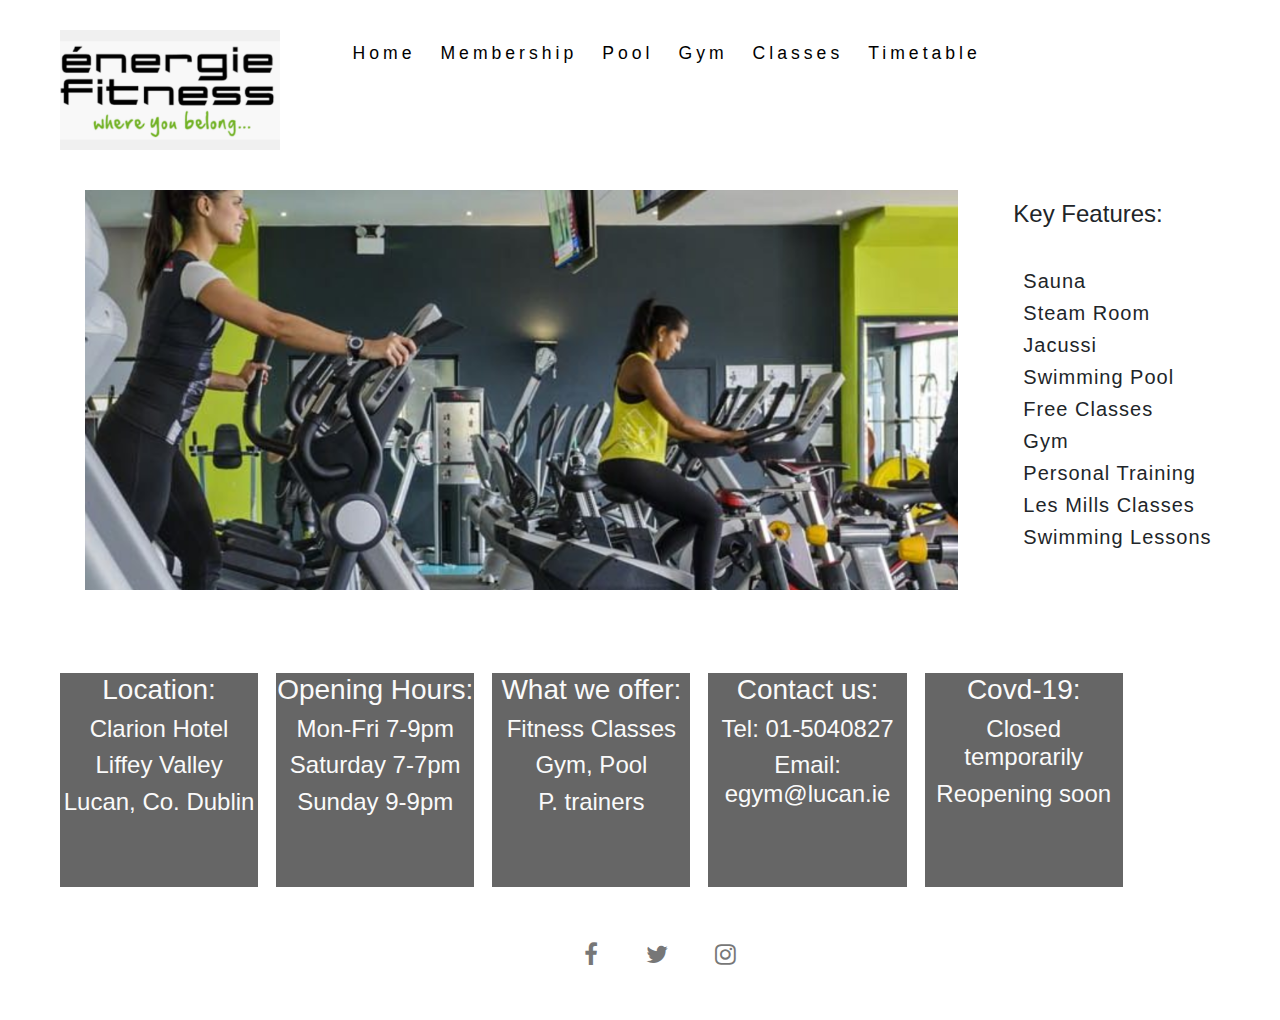
<file: index.html>
<!DOCTYPE html>
<html lang="en">

<head>
	<meta charset="UTF-8">
	<meta name="viewport" content="width=device-width, initial-scale=1.0">
	<meta http-equiv="X-UA-Compatible" content="ie=edge">
	<link rel="stylesheet" href="https://maxcdn.bootstrapcdn.com/bootstrap/4.2.1/css/bootstrap.min.css"
		type="text/css" />
	<link rel="stylesheet" href="https://maxcdn.bootstrapcdn.com/font-awesome/4.7.0/css/font-awesome.min.css"
		type="text/css" />
	<link rel="stylesheet" href="assets/css/style.css">
	<title>Energie Fitness Gym</title>
</head>

<body>
	<header>
		<div class="containter-fluid">
			<div class="row">
                <div class="col-8 col-sm-8 col-md-6 col-lg-4 col-xl-3">
                    <img class="logo" src="../assets/images/logo2.png" alt="logo"> 
                </div>
				<div class="row d-none d-sm-block">
					<div class="col">
						<ul id="menu">
							<li>
								<a href="Timetable.html">Timetable</a>
							</li>
							<li>
								<a href="Classes.html">Classes</a>
							</li>
							<li>
								<a href="Gym.html">Gym</a>
							</li>
							<li>
								<a href="Pool.html">Pool</a>
							</li>
							<li>
								<a href="Membership.html">Membership</a>
							</li>
							<li>
								<a class="active" href="index.html">Home</a>
							</li>
						</ul>
					</div>
				</div>
			</div>

<!--Navbar was copied from the tutorial and modified for this website-->
			<nav class="navbar navbar-light bg-light d-sm-none d-md-none d-lg-none d-xl-none">
				<button class ="navbar-toggler ml-auto" type="button" data-toggle="collapse" data-target="#navbarNavDropdown" aria-controls="navbarNav" aria-expanded="false" aria-label="Toggle navigation">
        <span class="navbar-toggler-icon"></span></button>
				<div class="collapse navbar-collapse" id="navbarNavDropdown">
					<ul id="navbar-nav mr-auto">
						<li class="nav-item mr-2">
							<a class="active nav-link" href="index.html">Home</a>
						</li>
						<li class="nav-item mr-2">
							<a class="nav-link" href="Membership.html">Membership</a>
						</li>
						<li class="nav-item mr-2">
							<a class="nav-link" href="Pool.html">Pool</a>
						</li>
						<li class="nav-item mr-2">
							<a class="nav-link" href="Gym.html">Gym</a>
						</li>
						<li class="nav-item mr-2">
							<a class="nav-link" href="Classes.html">Classes</a>
						</li>
						<li class="nav-item mr-2">
							<a class="nav-link" href="Timetable.html">Timetable</a>
						</li>

					</ul>
				</div>
			</nav>
</header>
	<section>
			<div class="row">
				<a class="col-12 col-sm-12 col-md-6 col-lg-6 col-xl-8 pic" href="index.html" alt="gym_pic"></a>
				<div class="col-12 col-sm-12 col-md-4 col-lg-4 col-xl-3 heading">
					<h4> Key Features:</h4>
					<h5> Sauna </h5>
					<h5> Steam Room</h5>
					<h5> Jacussi </h5>
					<h5> Swimming Pool</h5>
					<h5> Free Classes</h5>
					<h5> Gym</h5>
					<h5> Personal Training</h5>
					<h5> Les Mills Classes</h5>
					<h5> Swimming Lessons</h5>
				</div>
			</div>

	
		<div class="container-fluid">
			<div class="row bottom-detail ">
				<div class="col-12 col-sm-4 col-md-4 col-lg-2 col-xl-2 gym-detail">
					<h3>Location:</h3>
					<h4>Clarion Hotel</h4>
					<h4>Liffey Valley</h4>
					<h4>Lucan, Co. Dublin</h4>
				</div>
				<div class="col-12 col-sm-4 col-md-4 col-lg-2 col-xl-2 gym-detail">
					<h3>Opening Hours: </h3>
					<h4>Mon-Fri 7-9pm</h4>
					<h4>Saturday 7-7pm</h4>
					<h4>Sunday 9-9pm</h4>
				</div>
				<div class="col-12 col-sm-4 col-md-4 col-lg-2 col-xl-2 gym-detail">
					<h3>What we offer: </h3>
					<h4>Fitness Classes</h4>
					<h4>Gym, Pool</h4>
					<h4>P. trainers</h4>
				</div>
				<div class="col-12 col-sm-4 col-md-4 col-lg-2 col-xl-2 gym-detail">
					<h3>Contact us: </h3>
					<h4>Tel: 01-5040827</h4>
					<h4>Email: egym@lucan.ie</h4>
				</div>
				<div class="col-12 col-sm-4 col-md-4 col-lg-2 col-xl-2 gym-detail">
					<h3>Covd-19:</h3>
					<h4>Closed temporarily</h4>
					<h4>Reopening soon</h4>
				</div>
			</div>
		</div>

	</section>

	<script src="https://code.jquery.com/jquery-3.3.1.slim.min.js"
		integrity="sha384-q8i/X+965DzO0rT7abK41JStQIAqVgRVzpbzo5smXKp4YfRvH+8abtTE1Pi6jizo" crossorigin="anonymous">
	</script>
	<script src="https://stackpath.bootstrapcdn.com/bootstrap/4.1.3/js/bootstrap.min.js"
		integrity="sha384-ChfqqxuZUCnJSK3+MXmPNIyE6ZbWh2IMqE241rYiqJxyMiZ6OW/JmZQ5stwEULTy" crossorigin="anonymous">
	</script>

	<footer>
		<div class="container">
			<div class="row">
				<div class="col-12 col-sm-12 col-md-12 col-lg-12 col-xl-12">
					<ul class="social-networks">
						<li>
							<a href="https://www.facebook.com" target="_blank"><i class="fa fa-facebook"></i></a>
						</li>
						<li>
							<a href="https://www.twitter.com" target="_blank"><i class="fa fa-twitter"></i></a>
						</li>
						<li>
							<a href="https://www.instagram.com" target="_blank"><i class="fa fa-instagram" ></i></a>
						</li>
					</ul>
				</div>
			</div>
		</div>
	</footer>
</body>

</html>
</file>
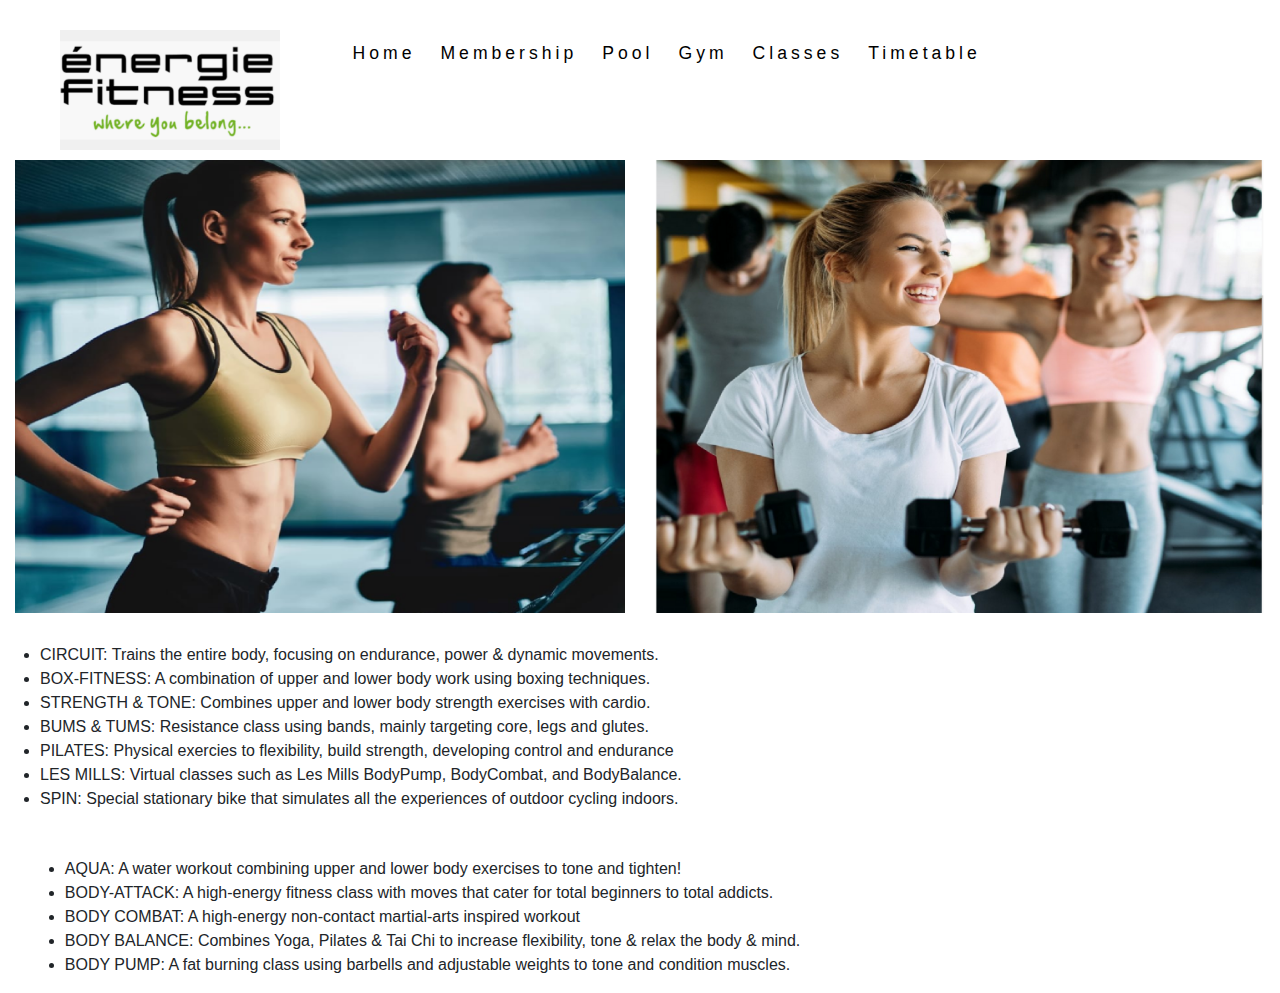
<file: Classes.html>
<!DOCTYPE html>
<html lang="en">

<head>
	<meta charset="UTF-8">
	<meta name="viewport" content="width=device-width, initial-scale=1.0">
	<meta http-equiv="X-UA-Compatible" content="ie=edge">
	<link rel="stylesheet" href="https://maxcdn.bootstrapcdn.com/bootstrap/4.2.1/css/bootstrap.min.css"
		type="text/css" />
	<link rel="stylesheet" href="https://maxcdn.bootstrapcdn.com/font-awesome/4.7.0/css/font-awesome.min.css"
		type="text/css" />
	<link rel="stylesheet" href="assets/css/style.css">
	<title>Energie Fitness Gym</title>
</head>
<body>
	<header>
		<div class="containter-fluid">
			<div class="row">
			    <div class="col-8 col-sm-8 col-md-6 col-lg-4 col-xl-3">
                    <img class="logo" src="../assets/images/logo2.png" alt="logo"> 
                </div>
				<div class="row d-none d-sm-block">
					<div class="col">
						<ul id="menu">
							<li>
								<a href="Timetable.html">Timetable</a>
							</li>
							<li>
								<a href="Classes.html">Classes</a>
							</li>
							<li>
								<a href="Gym.html">Gym</a>
							</li>
							<li>
								<a href="Pool.html">Pool</a>
							</li>
							<li>
								<a href="Membership.html">Membership</a>
							</li>
							<li>
								<a class="active" href="index.html">Home</a>
							</li>
						</ul>
					</div>
                </div>
			</div>
			<nav class="navbar navbar-light bg-light d-sm-none d-md-none d-lg-none d-xl-none">
				<button class ="navbar-toggler ml-auto" type="button" data-toggle="collapse" data-target="#navbarNavDropdown" aria-controls="navbarNav" aria-expanded="false" aria-label="Toggle navigation">
        <span class="navbar-toggler-icon"></span></button>
				<div class="collapse navbar-collapse" id="navbarNavDropdown">
					<ul id="navbar-nav mr-auto">
						<li class="nav-item mr-2">
							<a class="active nav-link" href="index.html">Home</a>
						</li>
						<li class="nav-item mr-2">
							<a class="nav-link" href="Membership.html">Membership</a>
						</li>
						<li class="nav-item mr-2">
							<a class="nav-link" href="Pool.html">Pool</a>
						</li>
						<li class="nav-item mr-2">
							<a class="nav-link" href="Gym.html">Gym</a>
						</li>
						<li class="nav-item mr-2">
							<a class="nav-link" href="Classes.html">Classes</a>
						</li>
						<li class="nav-item mr-2">
							<a class="nav-link" href="Timetable.html">Timetable</a>
						</li>

					</ul>
				</div>
			</nav>
</header>

		<section>
			<div class="container-fluid">
		        <div class="row">
                    <div class="col-12 col-sm-12 col-md-12 col-lg-6 col-xl-6 gym-outer">
                         <img class="gym-classes-1" src="../assets/images/gym_classes.png" alt="gym-classes">
                    </div>
                      <div class="col-12 col-sm-12 col-md-12 col-lg-6 col-xl-6">
                            <img class="gym-classes-2" src="../assets/images/gym_women_weights.png" alt="gym-classes">
                    </div> 
                    <div class="row">
                        <div class="col-12 col-sm-12 col-md-12 col-lg-12 col-xl-12 right-desc">
                            <ul>
                                <li>CIRCUIT: Trains the entire body, focusing on endurance, power & dynamic movements. </li>
						        <li>BOX-FITNESS: A combination of upper and lower body work using boxing techniques. </li>
						        <li>STRENGTH & TONE: Combines upper and lower body strength exercises with cardio. </li>
						        <li>BUMS & TUMS: Resistance class using bands, mainly targeting core, legs and glutes.</li>
						        <li>PILATES: Physical exercies to flexibility, build strength, developing control and endurance</li>
						        <li>LES MILLS: Virtual classes such as Les Mills BodyPump, BodyCombat, and BodyBalance. </li>
                                 <li>SPIN: Special stationary bike that simulates all the experiences of outdoor cycling
								indoors. </li>
							    
					        </ul>
				        </div>
                        <div class="col-12 col-sm-12 col-md-12 col-lg-12 col-xl-12 left-desc">
                            <ul>
                                <li>AQUA: A water workout combining upper and lower body exercises to tone and tighten!</li>
							    <li>BODY-ATTACK: A high-energy fitness class with moves that cater for total beginners to
								total addicts.</li>
							    <li>BODY COMBAT: A high-energy non-contact martial-arts inspired workout</li>
							    <li>BODY BALANCE: Combines Yoga, Pilates & Tai Chi to increase flexibility, tone & relax the
								body & mind. </li>
							    <li>BODY PUMP: A fat burning class using barbells and adjustable weights to tone and
								condition muscles. </li>
                            </ul>
                        </div>
                    </div>
                </div>
            </div>
		</section>

		<script src="https://code.jquery.com/jquery-3.3.1.slim.min.js"
			integrity="sha384-q8i/X+965DzO0rT7abK41JStQIAqVgRVzpbzo5smXKp4YfRvH+8abtTE1Pi6jizo" crossorigin="anonymous">
		</script>
		<script src="https://stackpath.bootstrapcdn.com/bootstrap/4.1.3/js/bootstrap.min.js"
			integrity="sha384-ChfqqxuZUCnJSK3+MXmPNIyE6ZbWh2IMqE241rYiqJxyMiZ6OW/JmZQ5stwEULTy" crossorigin="anonymous">
		</script>
	</body>

</html>
</file>
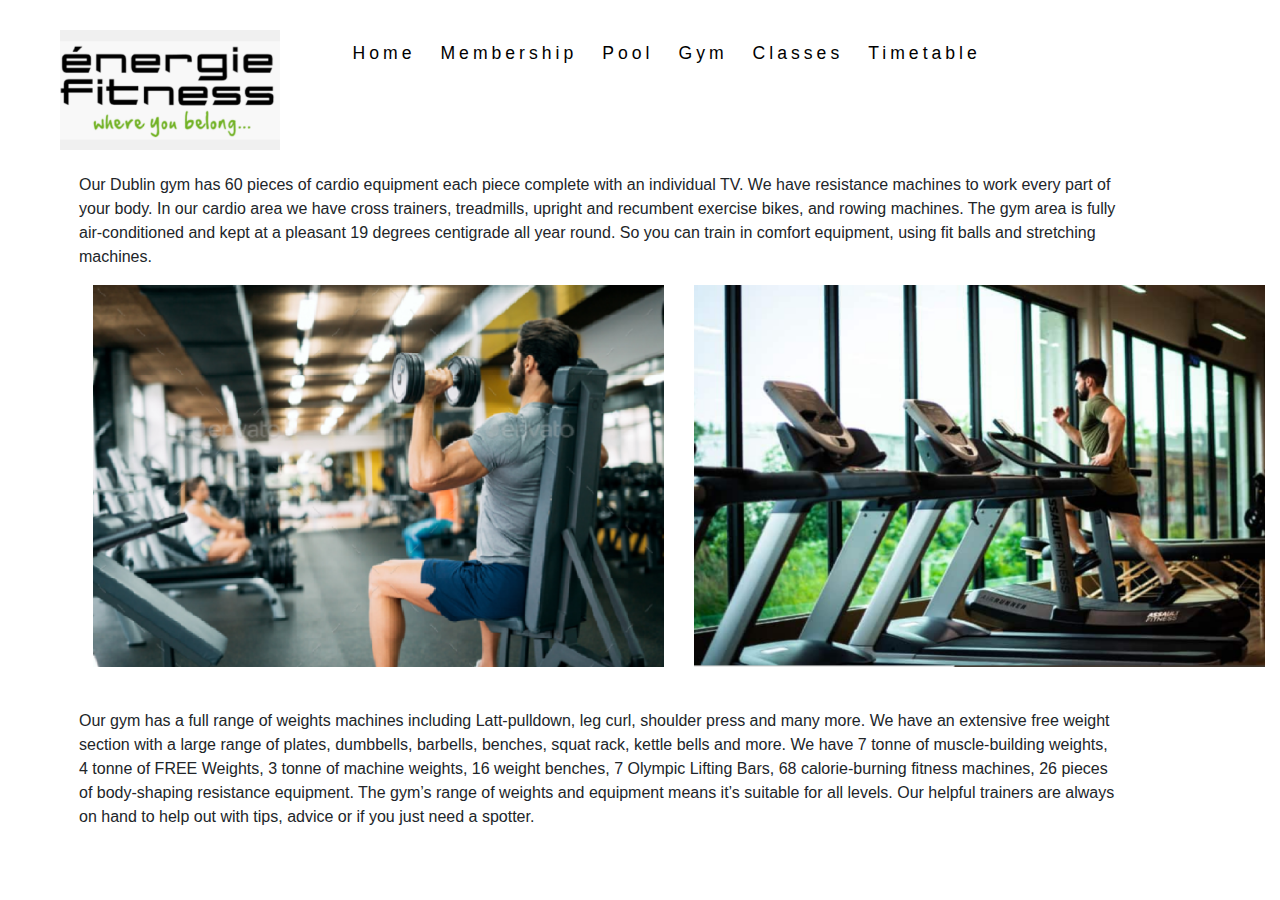
<file: Gym.html>
<!DOCTYPE html>
<html lang="en">

<head>
	<meta charset="UTF-8">
	<meta name="viewport" content="width=device-width, initial-scale=1.0">
	<meta http-equiv="X-UA-Compatible" content="ie=edge">
	<link rel="stylesheet" href="https://maxcdn.bootstrapcdn.com/bootstrap/4.2.1/css/bootstrap.min.css"
		type="text/css" />
	<link rel="stylesheet" href="https://maxcdn.bootstrapcdn.com/font-awesome/4.7.0/css/font-awesome.min.css"
		type="text/css" />
	<link rel="stylesheet" href="assets/css/style.css">
	<title>Energie Fitness Gym</title>
</head>

<body>
	<header>
		<div class="containter-fluid">
			<div class="row">
				<div class="col-8 col-sm-8 col-md-6 col-lg-4 col-xl-3">
                    <img class="logo" src="../assets/images/logo2.png" alt="logo"> 
                </div>
				<div class="row d-none d-sm-block">
					<div class="col">
						<ul id="menu">
							<li>
								<a href="Timetable.html">Timetable</a>
							</li>
							<li>
								<a href="Classes.html">Classes</a>
							</li>
							<li>
								<a href="Gym.html">Gym</a>
							</li>
							<li>
								<a href="Pool.html">Pool</a>
							</li>
							<li>
								<a href="Membership.html">Membership</a>
							</li>
							<li>
								<a class="active" href="index.html">Home</a>
							</li>
						</ul>
					</div>

				</div>
			</div>
	        <nav class="navbar navbar-light bg-light d-sm-none d-md-none d-lg-none d-xl-none">
				<button class ="navbar-toggler ml-auto" type="button" data-toggle="collapse" data-target="#navbarNavDropdown" aria-controls="navbarNav" aria-expanded="false" aria-label="Toggle navigation">
                    <span class="navbar-toggler-icon"></span>
                </button>
				<div class="collapse navbar-collapse" id="navbarNavDropdown">
					<ul id="navbar-nav mr-auto">
						<li class="nav-item mr-2">
							<a class="active nav-link" href="index.html">Home</a>
						</li>
						<li class="nav-item mr-2">
							<a class="nav-link" href="Membership.html">Membership</a>
						</li>
						<li class="nav-item mr-2">
							<a class="nav-link" href="Pool.html">Pool</a>
						</li>
						<li class="nav-item mr-2">
							<a class="nav-link" href="Gym.html">Gym</a>
						</li>
						<li class="nav-item mr-2">
							<a class="nav-link" href="Classes.html">Classes</a>
						</li>
						<li class="nav-item mr-2">
							<a class="nav-link" href="Timetable.html">Timetable</a>
						</li>

					</ul>
				</div>
			</nav>
    </header>
	<section>
		<div class="container-fluid">
			<div class="row">
				<div>
					<p class="col-10 col-sm-10 col-md-10 col-lg-10 col-xl-10 gym-desc-top">Our Dublin gym has 60 pieces of cardio equipment each piece complete with an
						individual TV.
						We have resistance machines to work every part of your body. In our cardio area we have cross
						trainers, treadmills, upright and recumbent exercise bikes, and rowing machines.
						The gym area is fully air-conditioned and kept at a pleasant 19 degrees centigrade all year
						round.
						So you can train in comfort equipment, using fit balls and stretching machines.</p>
				</div>
			</div>
			<div class="row gym-pic-outer">
                <div class="col-xs-12 col-sm-12 col-md-6 col-lg-6 col-xl-6">
                    <img class="man-working-out" src="../assets/images/man_working_out_gym2.png" alt="man_working_out_gym"> 
                </div>
                <div class="col-xs-12 col-sm-12 col-md-6 col-lg-6 col-xl-6">
                    <img class="man-running-gym" src="../assets/images/man_running-gym2.png" alt="man_running_gym">  
                </div>
            </div>
            <div class="row">
				<div>
					<p class="col-10 col-sm-10 col-md-10 col-lg-10 col-xl-10 gym-desc-bottom">
						Our gym has a full range of weights machines including Latt-pulldown, leg curl, shoulder press
						and many more. We have an extensive free weight section with a large range of plates, dumbbells,
						barbells, benches, squat rack, kettle bells and more.
						We have 7 tonne of muscle-building weights, 4 tonne of FREE Weights, 3 tonne of machine weights,
						16 weight benches, 7 Olympic Lifting Bars,
						68 calorie-burning fitness machines, 26 pieces of body-shaping resistance equipment. The gym’s
						range of weights and equipment means it’s suitable for all levels. Our helpful trainers are
						always on hand to help out with tips, advice or if you just need a spotter.
					</p>
				</div>
			</div>
		</div>
	</section>

	<script src="https://code.jquery.com/jquery-3.3.1.slim.min.js"
		integrity="sha384-q8i/X+965DzO0rT7abK41JStQIAqVgRVzpbzo5smXKp4YfRvH+8abtTE1Pi6jizo" crossorigin="anonymous">
	</script>
	<script src="https://stackpath.bootstrapcdn.com/bootstrap/4.1.3/js/bootstrap.min.js"
		integrity="sha384-ChfqqxuZUCnJSK3+MXmPNIyE6ZbWh2IMqE241rYiqJxyMiZ6OW/JmZQ5stwEULTy" crossorigin="anonymous">
	</script>

</body>

</html>
</file>
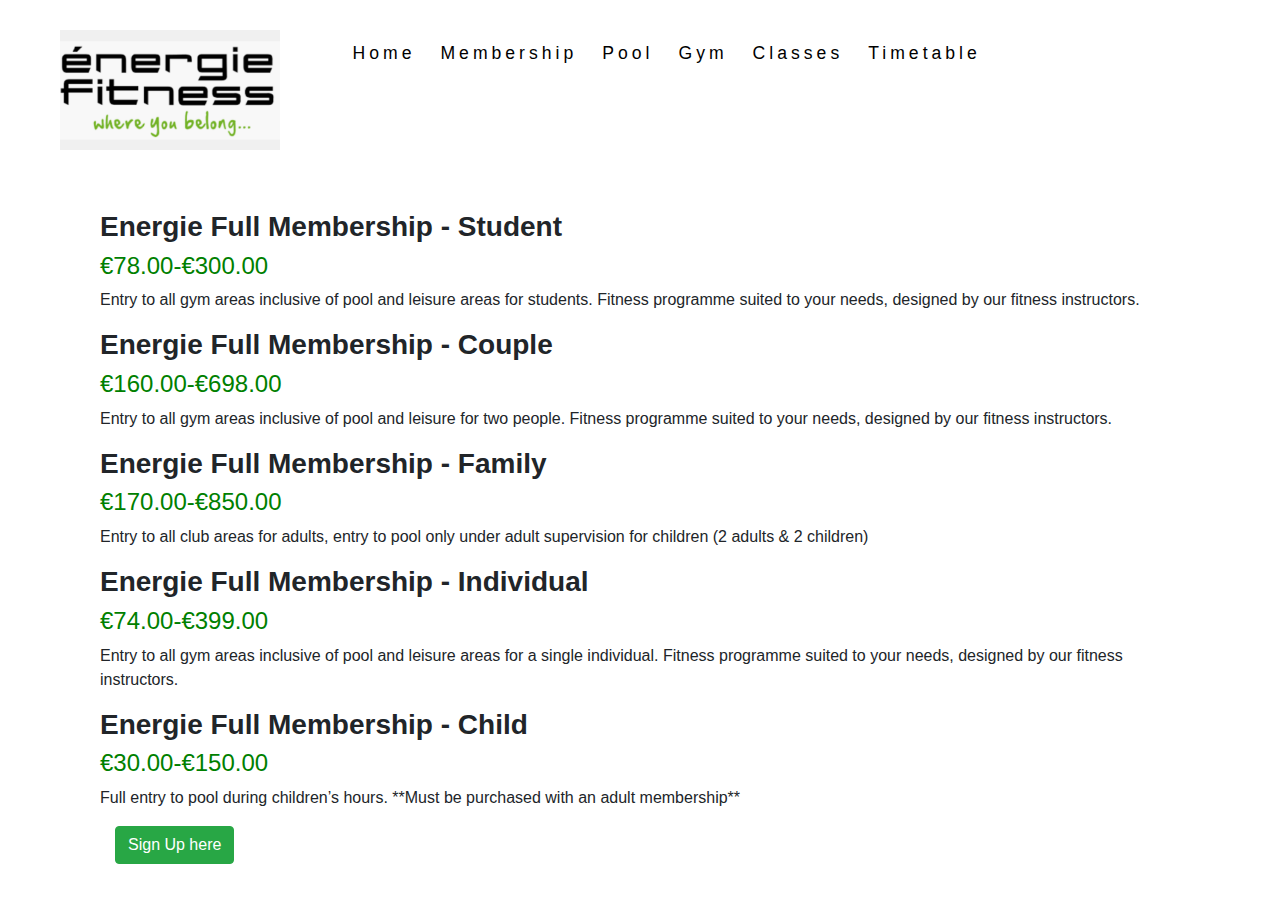
<file: Membership.html>
<!DOCTYPE html>
<html lang="en">
<head>
    <meta charset="UTF-8">
    <meta name="viewport" content="width=device-width, initial-scale=1.0">
    <meta http-equiv="X-UA-Compatible" content="ie=edge">
    <link rel="stylesheet" href="https://maxcdn.bootstrapcdn.com/bootstrap/4.2.1/css/bootstrap.min.css" type="text/css" />
    <link rel="stylesheet" href="https://maxcdn.bootstrapcdn.com/font-awesome/4.7.0/css/font-awesome.min.css" type="text/css" />
    <link rel="stylesheet" href="assets/css/style.css">
    <title>Energie Fitness Gym</title>
</head>
<body>
	<header>
		<div class="containter-fluid">
			<div class="row">
				<div class="col-8 col-sm-8 col-md-6 col-lg-4 col-xl-3">
                    <img class="logo" src="../assets/images/logo2.png" alt="logo"> 
                </div>
				<div class="row d-none d-sm-block">
					<div class="col">
						<ul id="menu">
							<li>
								<a href="Timetable.html">Timetable</a>
							</li>
							<li>
								<a href="Classes.html">Classes</a>
							</li>
							<li>
								<a href="Gym.html">Gym</a>
							</li>
							<li>
								<a href="Pool.html">Pool</a>
							</li>
							<li>
								<a href="Membership.html">Membership</a>
							</li>
							<li>
								<a class="active" href="index.html">Home</a>
							</li>
						</ul>
					</div>
				</div>
			</div>
			<nav class="navbar navbar-light bg-light d-sm-none d-md-none d-lg-none d-xl-none">
				<button class ="navbar-toggler ml-auto" type="button" data-toggle="collapse" data-target="#navbarNavDropdown" aria-controls="navbarNav" aria-expanded="false" aria-label="Toggle navigation">
        <span class="navbar-toggler-icon"></span></button>
				<div class="collapse navbar-collapse" id="navbarNavDropdown">
					<ul id="navbar-nav mr-auto">
						<li class="nav-item mr-2">
							<a class="active nav-link" href="index.html">Home</a>
						</li>
						<li class="nav-item mr-2">
							<a class="nav-link" href="Membership.html">Membership</a>
						</li>
						<li class="nav-item mr-2">
							<a class="nav-link" href="Pool.html">Pool</a>
						</li>
						<li class="nav-item mr-2">
							<a class="nav-link" href="Gym.html">Gym</a>
						</li>
						<li class="nav-item mr-2">
							<a class="nav-link" href="Classes.html">Classes</a>
						</li>
						<li class="nav-item mr-2">
							<a class="nav-link" href="Timetable.html">Timetable</a>
						</li>

					</ul>
				</div>
			</nav>
</header>
 <section>
     <div class="row mem-settings">
        <div class="col">
            <div>
                    <h3 class="mem-header">Energie Full Membership - Student</h3>
                    <h4 class="mem-price">€78.00-€300.00 </h4>
                    <p class="mem-info" >Entry to all gym areas inclusive of pool and leisure areas for students. Fitness programme suited to your needs, designed by our fitness instructors. </p>
            </div>
            <div>
                    <h3 class="mem-header">Energie Full Membership - Couple</h3>
                    <h4 class="mem-price">€160.00-€698.00</h4>
                    <p class="mem-info">Entry to all gym areas inclusive of pool and leisure for two people. Fitness programme suited to your needs, designed by our fitness instructors.</p>
            </div>
            <div>
                    <h3 class="mem-header">Energie Full Membership - Family</h3>
                    <h4 class="mem-price">€170.00-€850.00</h4>
                    <p class="mem-info">Entry to all club areas for adults, entry to pool only under adult supervision for children (2 adults & 2 children)</p>
                    </div>
            <div>
                    <h3 class="mem-header">Energie Full Membership - Individual</h3>
                    <h4 class="mem-price">€74.00-€399.00</h4>
                    <p class="mem-info">Entry to all gym areas inclusive of pool and leisure areas for a single individual. Fitness programme suited to your needs, designed by our fitness instructors.
                    </p>
            </div>
            <div>
                    <h3 class="mem-header">Energie Full Membership - Child</h3>
                    <h4 class="mem-price">€30.00-€150.00</h4>
                    <p class="mem-info">Full entry to pool during children’s hours. **Must be purchased with an adult membership** </p>
            </div>
        </div>
    </div>
    <div class="container-fluid">
    <div class="row">
        <div class="col sign-up">
                <button class="btn btn-success">Sign Up here</button>
        </div>
    </div>
 </div>
 </section>

    <script src="https://code.jquery.com/jquery-3.3.1.slim.min.js" integrity="sha384-q8i/X+965DzO0rT7abK41JStQIAqVgRVzpbzo5smXKp4YfRvH+8abtTE1Pi6jizo" crossorigin="anonymous"></script>
    <script src="https://stackpath.bootstrapcdn.com/bootstrap/4.1.3/js/bootstrap.min.js" integrity="sha384-ChfqqxuZUCnJSK3+MXmPNIyE6ZbWh2IMqE241rYiqJxyMiZ6OW/JmZQ5stwEULTy" crossorigin="anonymous">
    </script>
 </body>
 </html>
</file>
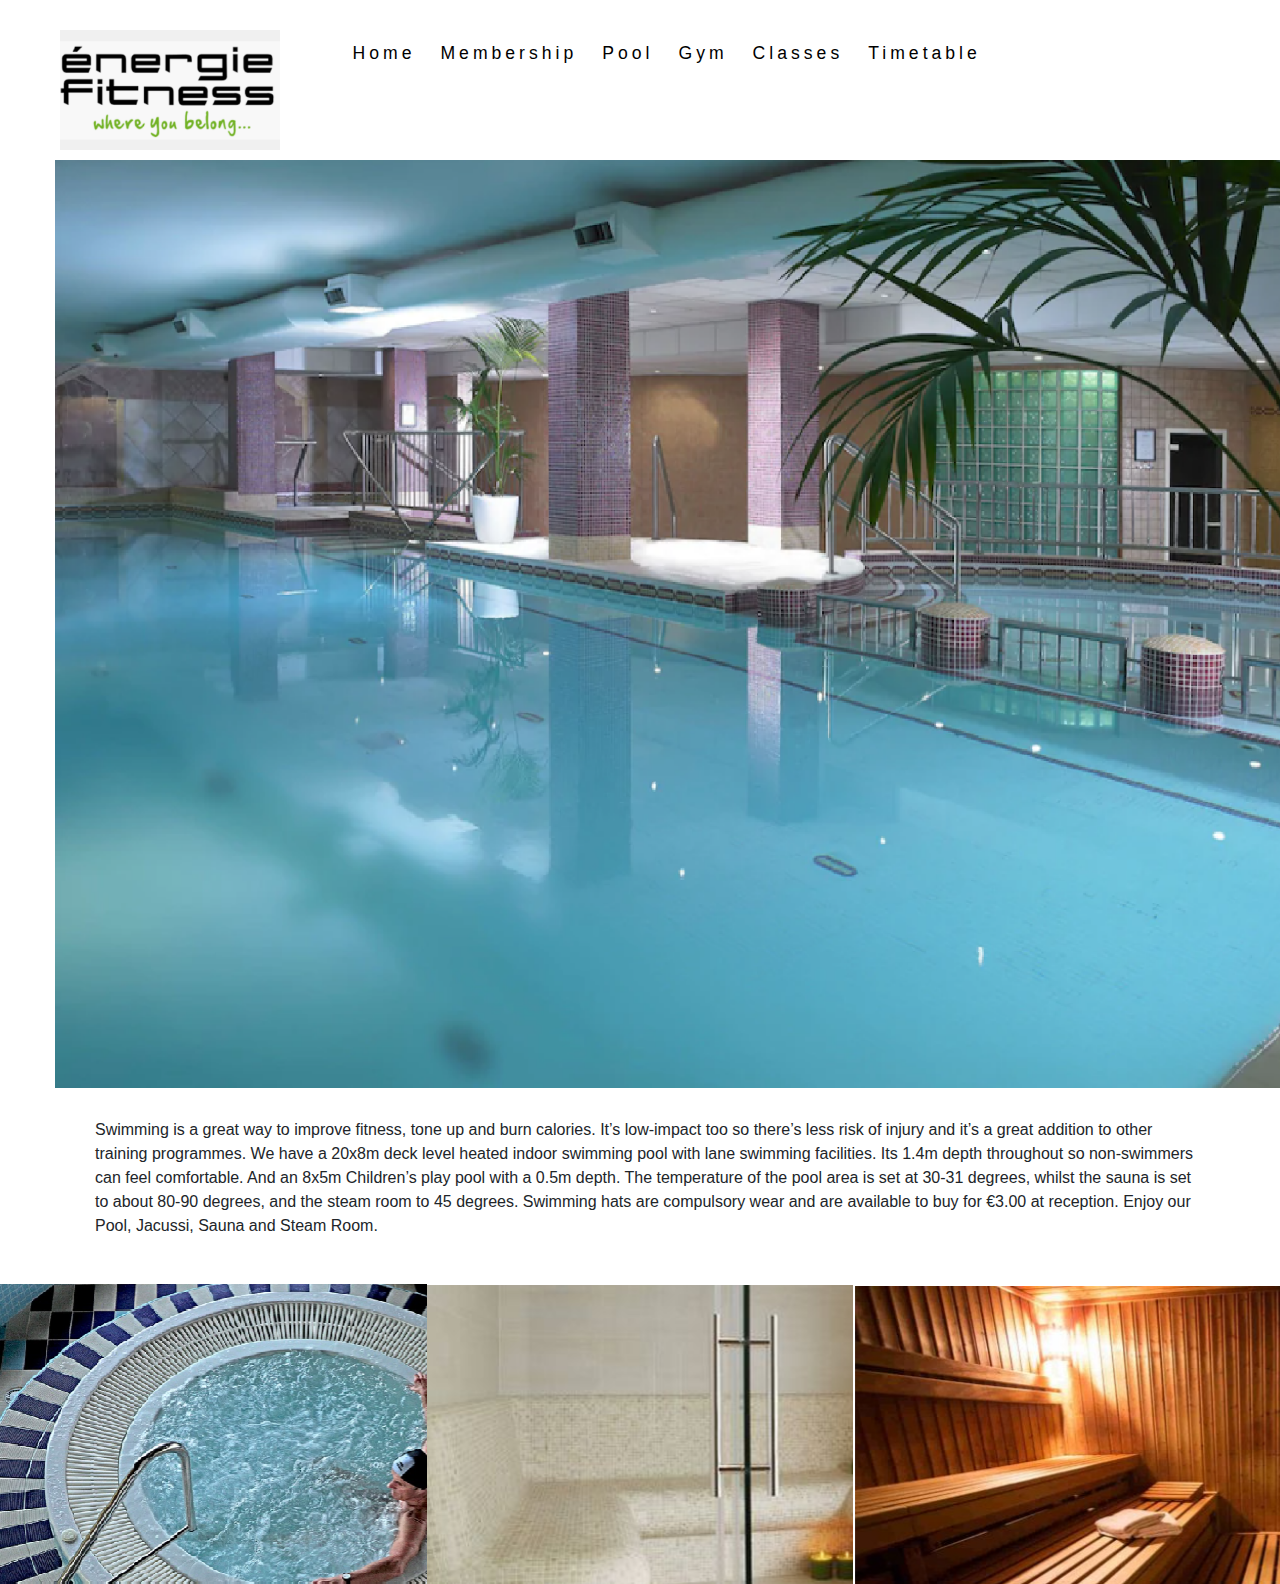
<file: Pool.html>
<!DOCTYPE html>
<html lang="en">

<head>
	<meta charset="UTF-8">
	<meta name="viewport" content="width=device-width, initial-scale=1.0">
	<meta http-equiv="X-UA-Compatible" content="ie=edge">
	<link rel="stylesheet" href="https://maxcdn.bootstrapcdn.com/bootstrap/4.2.1/css/bootstrap.min.css"
		type="text/css" />
	<link rel="stylesheet" href="https://maxcdn.bootstrapcdn.com/font-awesome/4.7.0/css/font-awesome.min.css"
		type="text/css" />
	<link rel="stylesheet" href="assets/css/style.css">
	<title>Energie Fitness Gym</title>
</head>

<body>
	<header>
		<div class="containter-fluid">
			<div class="row">
				<div class="col-8 col-sm-8 col-md-6 col-lg-4 col-xl-3">
                    <img class="logo" src="../assets/images/logo2.png" alt="logo"> 
                </div>
				<div class="row d-none d-sm-block">
					<div class="col">
						<ul id="menu">
							<li>
								<a href="Timetable.html">Timetable</a>
							</li>
							<li>
								<a href="Classes.html">Classes</a>
							</li>
							<li>
								<a href="Gym.html">Gym</a>
							</li>
							<li>
								<a href="Pool.html">Pool</a>
							</li>
							<li>
								<a href="Membership.html">Membership</a>
							</li>
							<li>
								<a class="active" href="index.html">Home</a>
							</li>
						</ul>
					</div>

				</div>
			</div>
			<nav class="navbar navbar-light bg-light d-sm-none d-md-none d-lg-none d-xl-none">
				<button class ="navbar-toggler ml-auto" type="button" data-toggle="collapse" data-target="#navbarNavDropdown" aria-controls="navbarNav" aria-expanded="false" aria-label="Toggle navigation">
        <span class="navbar-toggler-icon"></span></button>
				<div class="collapse navbar-collapse" id="navbarNavDropdown">
					<ul id="navbar-nav mr-auto">
						<li class="nav-item mr-2">
							<a class="active nav-link" href="index.html">Home</a>
						</li>
						<li class="nav-item mr-2">
							<a class="nav-link" href="Membership.html">Membership</a>
						</li>
						<li class="nav-item mr-2">
							<a class="nav-link" href="Pool.html">Pool</a>
						</li>
						<li class="nav-item mr-2">
							<a class="nav-link" href="Gym.html">Gym</a>
						</li>
						<li class="nav-item mr-2">
							<a class="nav-link" href="Classes.html">Classes</a>
						</li>
						<li class="nav-item mr-2">
							<a class="nav-link" href="Timetable.html">Timetable</a>
						</li>

					</ul>
				</div>
			</nav>
</header>
	<section>
		<div class="container-fluid">
			<div class="row">
				<div class="col-12 col-sm-12 col-md-12 col-lg-12 col-xl-12 pool-area-outer">
                   <img class="pool-area" src="../assets/images/new-pool-pic.png" alt="pool-pic"> 
                 </div>
				<div class="col-12 col-sm-12 col-md-12 col-lg-12 col-xl-12 pool-text-desc">
					<p class="pool-info"> Swimming is a great way to improve fitness, tone up and burn calories. It’s
						low-impact too so there’s less risk of injury and it’s a great addition to other training
						programmes.
						We have a 20x8m deck level heated indoor swimming pool with lane swimming facilities. Its 1.4m
						depth throughout so non-swimmers can feel comfortable. And an 8x5m Children’s play pool with a
						0.5m depth.
						The temperature of the pool area is set at 30-31 degrees, whilst the sauna is set to about 80-90
						degrees, and the steam room to 45 degrees.
						Swimming hats are compulsory wear and are available to buy for €3.00 at reception. Enjoy our
						Pool, Jacussi, Sauna and Steam Room. </p>

				</div>

			</div>
			<div class="row">
            <a class="col-12 col-sm-12 col-md-6 col-lg-4 col-xl-4 jacussi" href="Pool.html" alt="jacussi-image"></a>
				<a class="col-12 col-sm-12 col-md-6 col-lg-4 col-xl-4 steam-room" href="Pool.html"
					alt="steam-room-image"></a>
				<a class="col-12 col-sm-12 col-md-6 col-lg-4 col-xl-4 sauna" href="Pool.html" alt="sauna-image"></a>

			</div>
		</div>
	</section>

	<script src="https://code.jquery.com/jquery-3.3.1.slim.min.js"
		integrity="sha384-q8i/X+965DzO0rT7abK41JStQIAqVgRVzpbzo5smXKp4YfRvH+8abtTE1Pi6jizo" crossorigin="anonymous">
	</script>
	<script src="https://stackpath.bootstrapcdn.com/bootstrap/4.1.3/js/bootstrap.min.js"
		integrity="sha384-ChfqqxuZUCnJSK3+MXmPNIyE6ZbWh2IMqE241rYiqJxyMiZ6OW/JmZQ5stwEULTy" crossorigin="anonymous">
	</script>
</body>

</html>
</file>
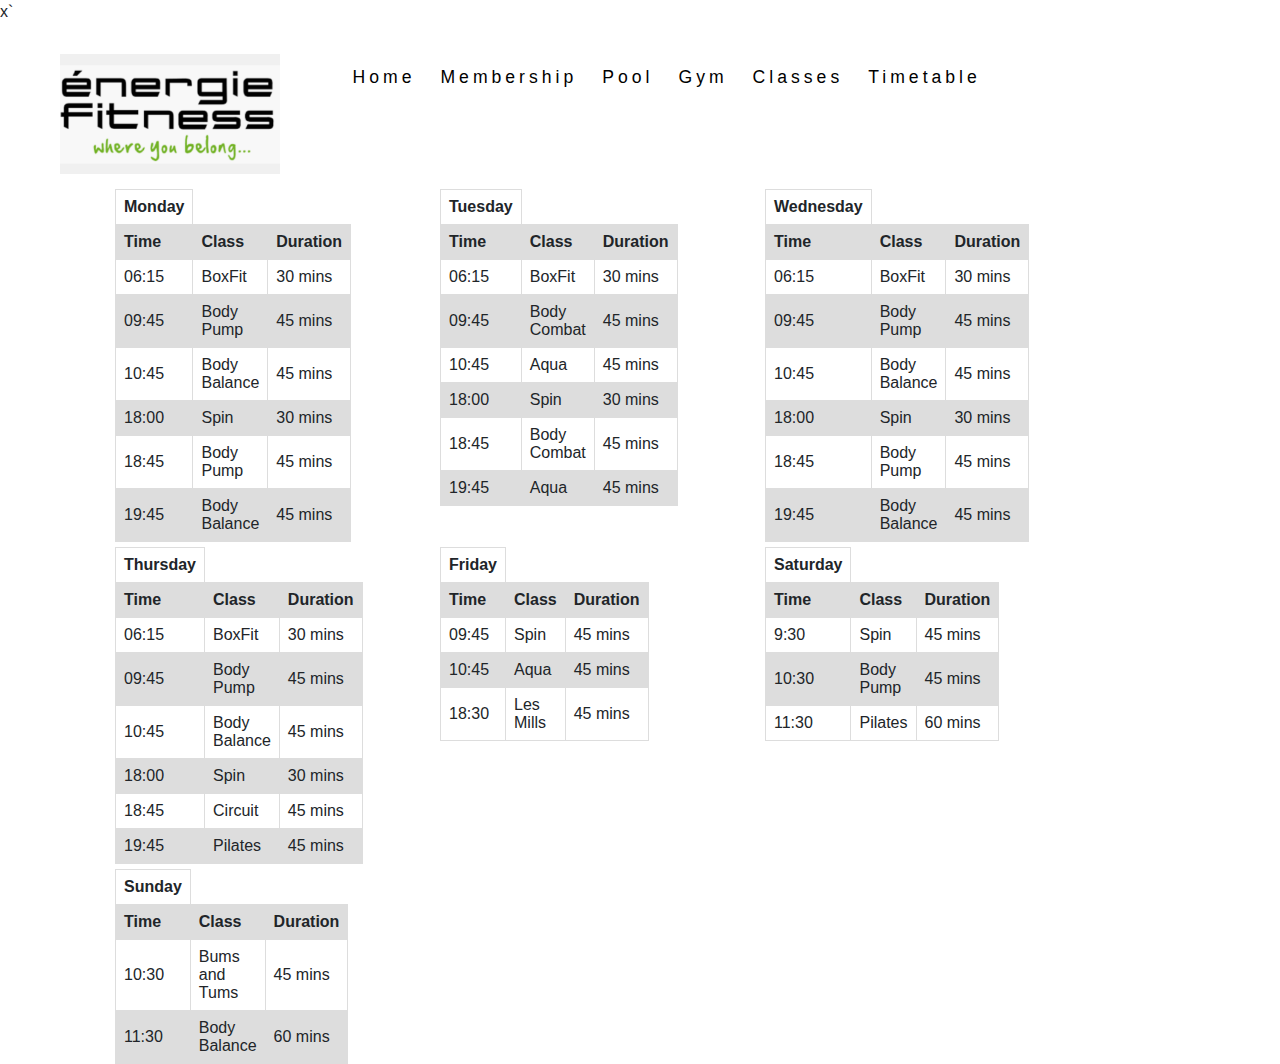
<file: Timetable.html>
x`<!DOCTYPE html>
<html lang="en">

<head>
	<meta charset="UTF-8">
	<meta name="viewport" content="width=device-width, initial-scale=1.0">
	<meta http-equiv="X-UA-Compatible" content="ie=edge">
	<link rel="stylesheet" href="https://maxcdn.bootstrapcdn.com/bootstrap/4.2.1/css/bootstrap.min.css"
		type="text/css" />
	<link rel="stylesheet" href="https://maxcdn.bootstrapcdn.com/font-awesome/4.7.0/css/font-awesome.min.css"
		type="text/css" />
	<link rel="stylesheet" href="assets/css/style.css">
	<title>Energie Fitness Gym</title>
</head>
<body>
	<header>
		<div class="containter-fluid">
			<div class="row">
				<div class="col-8 col-sm-8 col-md-6 col-lg-4 col-xl-3">
                    <img class="logo" src="../assets/images/logo2.png" alt="logo"> 
                </div>
				<div class="row d-none d-sm-block">
					<div class="col">
						<ul id="menu">
							<li>
								<a href="Timetable.html">Timetable</a>
							</li>
							<li>
								<a href="Classes.html">Classes</a>
							</li>
							<li>
								<a href="Gym.html">Gym</a>
							</li>
							<li>
								<a href="Pool.html">Pool</a>
							</li>
							<li>
								<a href="Membership.html">Membership</a>
							</li>
							<li>
								<a class="active" href="index.html">Home</a>
							</li>
						</ul>
					</div>
				</div>
			</div>
			<nav class="navbar navbar-light bg-light d-sm-none d-md-none d-lg-none d-xl-none">
				<button class ="navbar-toggler ml-auto" type="button" data-toggle="collapse" data-target="#navbarNavDropdown" aria-controls="navbarNav" aria-expanded="false" aria-label="Toggle navigation">
        <span class="navbar-toggler-icon"></span></button>
				<div class="collapse navbar-collapse" id="navbarNavDropdown">
					<ul id="navbar-nav mr-auto">
						<li class="nav-item mr-2">
							<a class="active nav-link" href="index.html">Home</a>
						</li>
						<li class="nav-item mr-2">
							<a class="nav-link" href="Membership.html">Membership</a>
						</li>
						<li class="nav-item mr-2">
							<a class="nav-link" href="Pool.html">Pool</a>
						</li>
						<li class="nav-item mr-2">
							<a class="nav-link" href="Gym.html">Gym</a>
						</li>
						<li class="nav-item mr-2">
							<a class="nav-link" href="Classes.html">Classes</a>
						</li>
						<li class="nav-item mr-2">
							<a class="nav-link" href="Timetable.html">Timetable</a>
						</li>

					</ul>
				</div>
			</nav>
</header>
	<section>
<!--The timetable was copied from the below website and modified to displaky for this one:
    https://westwood.ie/fitness-classes/timetables/westmanstown/live/
-->
		<div class="container-fluid">
			<div class="row">
				<div class="col-12 col-sm-5 col-md-5 col-lg-4 col-xl-3 tt-cells">
					<table>
						<tr>
							<th>Monday</th>
						</tr>
						<tr>
							<th>Time</th>
							<th>Class</th>
							<th>Duration</th>
						</tr>
						<tr>
							<td>06:15</td>
							<td>BoxFit</td>
							<td>30 mins</td>
						</tr>
						<tr>
							<td>09:45</td>
							<td>Body Pump</td>
							<td>45 mins</td>
						</tr>
						<tr>
							<td>10:45</td>
							<td>Body Balance</td>
							<td>45 mins</td>
						</tr>
						<tr>
							<td>18:00</td>
							<td>Spin</td>
							<td>30 mins</td>
						</tr>
						<tr>
							<td>18:45</td>
							<td>Body Pump</td>
							<td>45 mins</td>
						</tr>
						<tr>
							<td>19:45</td>
							<td>Body Balance</td>
							<td>45 mins</td>
						</tr>
					</table>
				</div>

				<div class="col-12 col-sm-5 col-md-5 col-lg-4 col-xl-3 tt-cells">
					<table>
						<tr>
							<th>Tuesday</th>
						</tr>
						<tr>
							<th>Time</th>
							<th>Class</th>
							<th>Duration</th>
						</tr>
						<tr>
							<td>06:15</td>
							<td>BoxFit</td>
							<td>30 mins</td>
						</tr>
						<tr>
							<td>09:45</td>
							<td>Body Combat</td>
							<td>45 mins</td>
						</tr>
						<tr>
							<td>10:45</td>
							<td>Aqua</td>
							<td>45 mins</td>
						</tr>
						<tr>
							<td>18:00</td>
							<td>Spin</td>
							<td>30 mins</td>
						</tr>
						<tr>
							<td>18:45</td>
							<td>Body Combat</td>
							<td>45 mins</td>
						</tr>
						<tr>
							<td>19:45</td>
							<td>Aqua</td>
							<td>45 mins</td>
						</tr>
					</table>
				</div>

				<div class="col-12 col-sm-5 col-md-5 col-lg-4 col-xl-3 tt-cells">
					<table>
						<tr>
							<th>Wednesday</th>
						</tr>
						<tr>
							<th>Time</th>
							<th>Class</th>
							<th>Duration</th>
						</tr>
						<tr>
							<td>06:15</td>
							<td>BoxFit</td>
							<td>30 mins</td>
						</tr>
						<tr>
							<td>09:45</td>
							<td>Body Pump</td>
							<td>45 mins</td>
						</tr>
						<tr>
							<td>10:45</td>
							<td>Body Balance</td>
							<td>45 mins</td>
						</tr>
						<tr>
							<td>18:00</td>
							<td>Spin</td>
							<td>30 mins</td>
						</tr>
						<tr>
							<td>18:45</td>
							<td>Body Pump</td>
							<td>45 mins</td>
						</tr>
						<tr>
							<td>19:45</td>
							<td>Body Balance</td>
							<td>45 mins</td>
						</tr>
					</table>
				</div>

				<div class="col-12 col-sm-5 col-md-5 col-lg-4 col-xl-3 tt-cells">
					<table>
						<tr>
							<th>Thursday</th>
						</tr>
						<tr>
							<th>Time</th>
							<th>Class</th>
							<th>Duration</th>
						</tr>
						<tr>
							<td>06:15</td>
							<td>BoxFit</td>
							<td>30 mins</td>
						</tr>
						<tr>
							<td>09:45</td>
							<td>Body Pump</td>
							<td>45 mins</td>
						</tr>
						<tr>
							<td>10:45</td>
							<td>Body Balance</td>
							<td>45 mins</td>
						</tr>
						<tr>
							<td>18:00</td>
							<td>Spin</td>
							<td>30 mins</td>
						</tr>
						<tr>
							<td>18:45</td>
							<td>Circuit</td>
							<td>45 mins</td>
						</tr>
						<tr>
							<td>19:45</td>
							<td>Pilates</td>
							<td>45 mins</td>
						</tr>
					</table>
				</div>

				<div class="col-12 col-sm-5 col-md-5 col-lg-4 col-xl-3 tt-cells">
					<table>
						<tr>
							<th>Friday</th>
						</tr>
						<tr>
							<th>Time</th>
							<th>Class</th>
							<th>Duration</th>
						</tr>
						<tr>
							<td>09:45</td>
							<td>Spin</td>
							<td>45 mins</td>
						</tr>
						<tr>
							<td>10:45</td>
							<td>Aqua</td>
							<td>45 mins</td>
						</tr>
						<tr>
							<td>18:30</td>
							<td>Les Mills</td>
							<td>45 mins</td>
						</tr>
					</table>
				</div>

				<div class="col-12 col-sm-5 col-md-5 col-lg-4 col-xl-3 tt-cells">
					<table>
						<tr>
							<th>Saturday</th>
						</tr>
						<tr>
							<th>Time</th>
							<th>Class</th>
							<th>Duration</th>
						</tr>
						<tr>
							<td>9:30</td>
							<td>Spin</td>
							<td>45 mins</td>
						</tr>
						<tr>
							<td>10:30</td>
							<td>Body Pump</td>
							<td>45 mins</td>
						</tr>
						<tr>
							<td>11:30</td>
							<td>Pilates</td>
							<td>60 mins</td>
						</tr>
					</table>
				</div>

				<div class="col-12 col-sm-5 col-md-5 col-lg-4 col-xl-3 tt-cells">
					<table>
						<tr>
							<th>Sunday</th>
						</tr>
						<tr>
							<th>Time</th>
							<th>Class</th>
							<th>Duration</th>
						</tr>
						<tr>
							<td>10:30</td>
							<td>Bums and Tums</td>
							<td>45 mins</td>
						</tr>
						<tr>
							<td>11:30</td>
							<td>Body Balance</td>
							<td>60 mins</td>
						</tr>
					</table>
				</div>
			</div>
		</div>
</body>

</html>
</section>

<script src="https://code.jquery.com/jquery-3.3.1.slim.min.js"
	integrity="sha384-q8i/X+965DzO0rT7abK41JStQIAqVgRVzpbzo5smXKp4YfRvH+8abtTE1Pi6jizo" crossorigin="anonymous">
</script>
<script src="https://cdnjs.cloudflare.com/ajax/libs/popper.js/1.14.3/umd/popper.min.js"
	integrity="sha384-ZMP7rVo3mIykV+2+9J3UJ46jBk0WLaUAdn689aCwoqbBJiSnjAK/l8WvCWPIPm49" crossorigin="anonymous">
</script>
<script src="https://stackpath.bootstrapcdn.com/bootstrap/4.1.3/js/bootstrap.min.js"
	integrity="sha384-ChfqqxuZUCnJSK3+MXmPNIyE6ZbWh2IMqE241rYiqJxyMiZ6OW/JmZQ5stwEULTy" crossorigin="anonymous">
</script>
</body>

</html>
</file>
<file: assets/css/style.css>
/*------------------------------Index /Home Page --------------------------*/
header{
    margin:0;
}
body{
    margin:0;
}
/*-------------------------------Pictures--------------------------*/

.logo{
    margin-left:60px;
    margin-top:30px;
    width:220px; 
    height:120px;
    margin-bottom:10px;
}
/*
.logo 
    background: url("../images/logo2.png");
    background-position: left;
    background-repeat: no-repeat;
    background-size: cover;
    margin-top: 30px;
    margin-bottom:10px;
    margin-left:100px;
    width:300px; 
    height:300px;
        }

        */
.pic {
    background: url("../images/gym.png");
    background-position: center;
    background-repeat: no-repeat;
    background-size: cover;
    margin-top: 30px;
    margin-bottom:60px;
    max-width:1200px;
    max-height:400px;
    height: 500px;
    width:1200px;
    margin-left:100px;
        }
    /*-------------------------------Pictures--------------------------*/
#menu{
    margin-right:100px;
    margin-top:40px;
    font-size:110%;
    list-style-type: none;
    text-decoration:none;
    text-align:right;
    letter-spacing:4px;
    font-weight:450;
        }

button span p{
    vertical-align:middle;
    color:green;
}
#menu li{
    float:right;
    margin-right:25px;
}
#menu ul li{
    letter-spacing:4px;
        }

ul li a{
     color:black;
     font-weight:600px;
    }

button{
    margin-left:100px;
}
.heading h4 {
    margin-top:40px;
    margin-left: 40px;
    font-weight:500;
    margin-bottom:40px;
    }

.heading h5{
    margin-left:50px;
    font-weight:400;
    font-size:20px;
    letter-spacing:1px;
}

.bottom-detail{
    margin-left:40px;    
}
.bottom-detail div{
   color: #fafafa;
   background-color: rgba(0,0,0,.6);
   width: 19%;
   height: 220px;
   float: left;
   padding: 20px 5px 5px 20px;
   text-align: center;
   margin: 2px;
   margin-bottom:20px;
   margin-top:20px;
    }

.div h3{
       font-size:20px;
   }
/*------------------------------Index /Home Page --------------------------*/
/* ---------------------CLASSES-------------------------------------*/

.left-desc{
    margin-top:30px;
     }
.left-desc li{
    margin-top:0px;
    margin-left: 2%;
    text-align:left;
    letter-spacing: 0px;
    }
.right-desc{
    margin-top:30px;
        }
.right-desc li{
    margin-top:0px;
    margin-right:2%;
    text-align:left;
    letter-spacing: 0px;
     }
/* ---------------------CLASSES-------------------------------------*/
/*--------------------------Classes Images----------------------------*/

.gym-classes-1{
    width:100%;
    margin:0 auto;
    }

.gym-classes-2{
    width:100%;
    margin: 0 auto;
}
/*--------------------------Classes Images----------------------------*/

/* --------------------------Membership----------------------------*/
.mem-settings{
   margin-top:50px;
}

.mem-header{
   margin-left:100px;
   margin-right:100px;
   font-weight:600;
    
}
.mem-price{
   margin-left:100px;
   margin-right:100px;
   color:green;
            }

.mem-info{
   margin-left:100px;
   margin-right:100px;
}

/*--------------------------Membership----------------------------*/

/*--------------------------Timetable----------------------------*/

 table {
  margin-left:100px;
  font-family: arial, sans-serif;
  border-collapse: collapse;
  /* width:20%; */
  margin-right:100px;
}

td, th {
  border: 1px solid #dddddd;
  text-align: left;
  padding: 8px;
}

tr:nth-child(even) {
  background-color: #dddddd;
}

.tt-cells{
    
 margin-left:0px;
 margin-right:5px;
 margin-top:5px;
}

/*--------------------------Timetable----------------------------*/


/* ---------------------Gym-------------------------------------*/

.gym-pic-outer{
    margin-left:5%;
}
 .man-working-out{
    width:100%;
    height:90%;
    margin: 0 auto;
    } 
.man-running-gym{
    width:100%;
    height:90%;
    margin: 0 auto;
}

.gym-desc-top{
    margin-top:1%;
    margin-left:5%;
    margin-right:2%;
   }

.gym-desc-bottom{
    margin-top:0%; 
    margin-left:5%;
    margin-right:5%;
   }

/*--------------------------Pool----------------------------*/

.pool-text-desc{
    margin-top:30px;
    margin-bottom: 30px;
    margin-left: 80px;
       }

.pool-info{
    margin-right:150px;
    }

/*--------------------------Pool images----------------------------*/

.pool-area{
    width:100%;
    margin: 0 auto;
       }

.jacussi{
    background: url("../images/jacussi.png");
    width:400px;
    height:300px;
           }

.steam-room{
    background: url("../images/steam_room.png");
    width:400px;
    height:300px;  
            }
 .sauna{
    background: url("../images/sauna.png");
    width:400px;
    height:300px;
    }
/*--------------------------Pool----------------------------*/
/* ---------------------Footer-------------------------------------*/
footer{
    margin-top:10px;
    height: 100px;
    }

.social-networks{
    text-align: center;
    margin-bottom:1px;
}
.social-networks li {
    display:inline;
}
.social-networks i {
    font-size: 150%;
    margin: 1%;
    padding: 1%;
    color: #777777;
}
}
/* ---------------------Footer-------------------------------------*/

/* ---------------------Media sizes begin--------------------------------*/

@media screen and (max-width: 360px) {
.gym-pic-outer{
margin-left: 3%;
}

.women{
margin-left:0px;
}
.kids{
    margin-left:0px;
}
}
*/
/* ---------------------Media sizes-------------------------------------*/  
@media screen and (max-width: 576px) {
.pic{
    margin-left:0px;
    margin-right:1%;
}
.heading{
    margin-left:100px;
}
.gym-desc{
 margin: 0px 0px 0px 0px; 
}
.bottom-detail{
    margin-left:5px;
    margin-right:5px;
   }
.bottom-detail div{
    margin-bottom:1px;
    margin-top:1px;
}
}
/* ---------------------Media sizes----------------------------------*/
@media screen and (max-width: 768px) {

.pic{
    margin-left:0px;
        width:100%;
}
#menu{
    margin-left:10px;
}
.heading{
margin-left:10px;
margin-top:0px;
}

.heading h4{
    margin-top:0px;
    font-weight:100;
}
.bottom-detail{
    margin-top:1px;
    margin-left:0px;
}

.man-running-gym{
    margin-left:0px;
    }
  
 .pool-text-desc{
    margin:40px;
    width:100%;
}
.pool-area{
    width:100%;
}
.bottom-detail{
margin-top:0px 0px 0px 20px;
    }
social-networks{
    clear:both;
}
.bottom-detail div{
    height:250px;
}
.right-desc{
    margin-left:70px;
}
}

/* ---------------------Media sizes----------------------------------*/

@media screen and (max-width: 960px) {
h3 {
    margin-top:15px;
    }
h4{
    margin-top:10px;
    padding-bottom:1px;}

.right-desc li{
    margin-left:70px;
}

.right-desc{
    margin-left:70px;
}  
.pool-info{
    margin-left:1   0px;
}
/* ---------------------Media sizes begin----------------------------------*/
@media screen and (max-width: 1140px) {
   .heading{
       margin-top:0px;
   }
.right-desc li{
    margin-left:0px;
    padding-left:0px;
    }   
    .gym-desc{
        margin-right:100px;
        padding-right:100px;
    }
    .right-desc{
        margin-left:70px;
    }
    }

/* ---------------------media screen sizes ----------------------------------*/
@media screen and (max-width: 1200px) {
 #menu{
        margin-top:20px;
    }
.pool-area{
    margin-top:0px;
    margin-left:100px;
}
.jacussi{
    width:100%;}
}
bottom-detail div{
    width:300px; 
}
.gym-outer{
    width:70%;
}
}
/* ---------------------media size sizes----------------------------------*/
@media screen and (max-width: 1440px){
 
.pool-area{
    margin-left:40px;
}

.bottom-detail div{
        width:20%;
        border-style:solid;
        border-bottom-width:3px;
        border-color:white;
        padding:0px;
        margin-right:10px;
      }
.gym-detail{
    height:400px;
    margin-right:100px;
}
.social-networks{
    margin-top:1px;
}
}

/* ---------------------Media sizes----------------------------------*/
</file>
